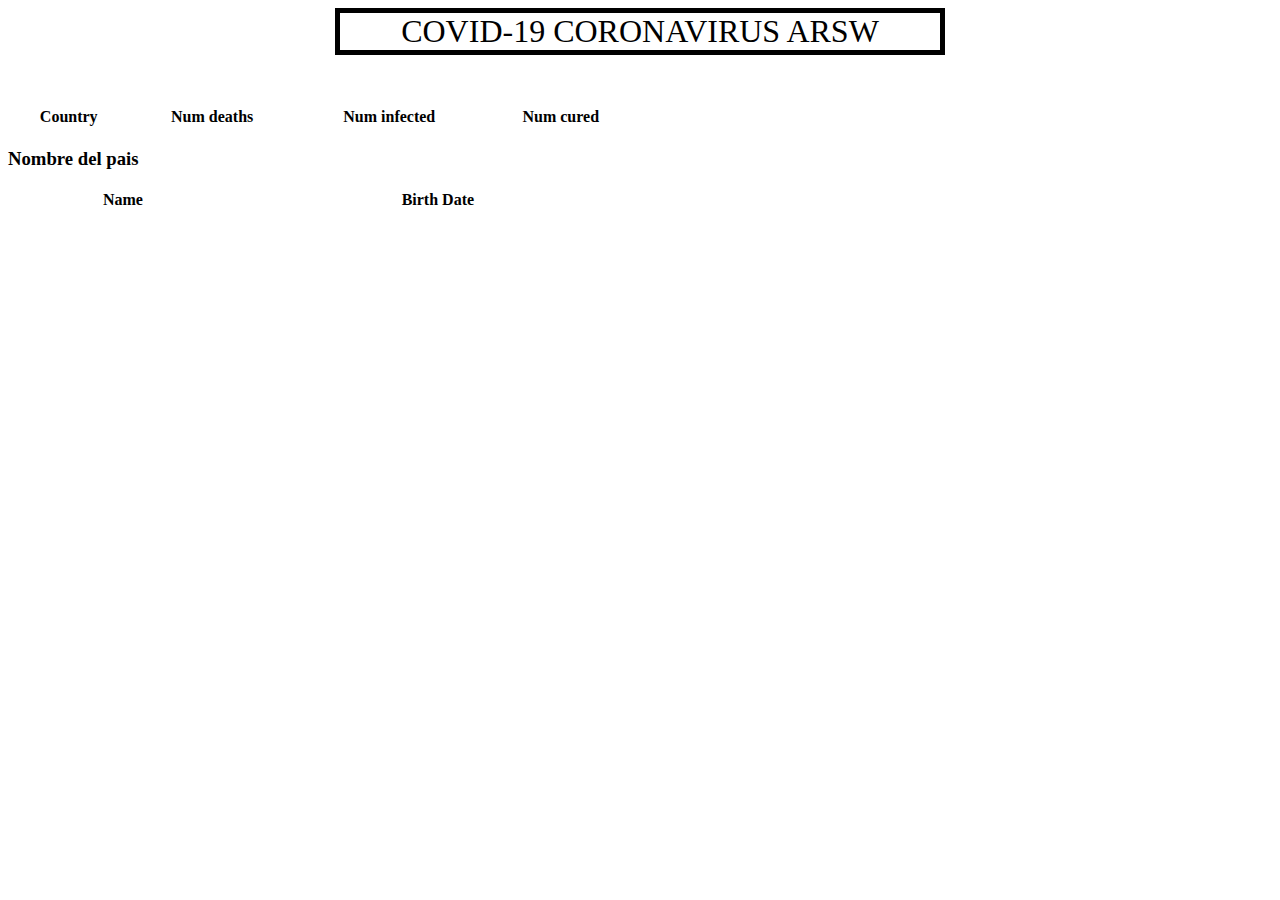
<file: src/main/resources/static/index.html>
<!DOCTYPE html>
<html lang="en">
<head>
  <meta charset="UTF-8">
  <title>Coronavirus Stats</title>
  <link rel="stylesheet" href="stylesheets/index.css">

  <script src="js/app.js"></script>
  <script src="js/apiclient.js"></script>

</head>
<body onload="app.getAllCases();">
<header>COVID-19 CORONAVIRUS ARSW</header>
<section id = "content">
  <table style="width:50%" id="table">
    <thead>
    <tr>
      <th>Country</th>
      <th>Num deaths</th>
      <th>Num infected</th>
      <th>Num cured</th>
    </tr>
    </thead>

    <tbody id="Table_Content">

    </tbody>
  </table>
  <h3 id="country_name">Nombre del pais</h3>
  <table style="width:50%" id="table_Country">
    <thead>
    <tr>
      <th>Name</th>
      <th>Birth Date</th>
    </tr>
    </thead>

    <tbody id="Table_Content_Country">

    </tbody>
  </table>
</section>


</body>
</html>
</file>
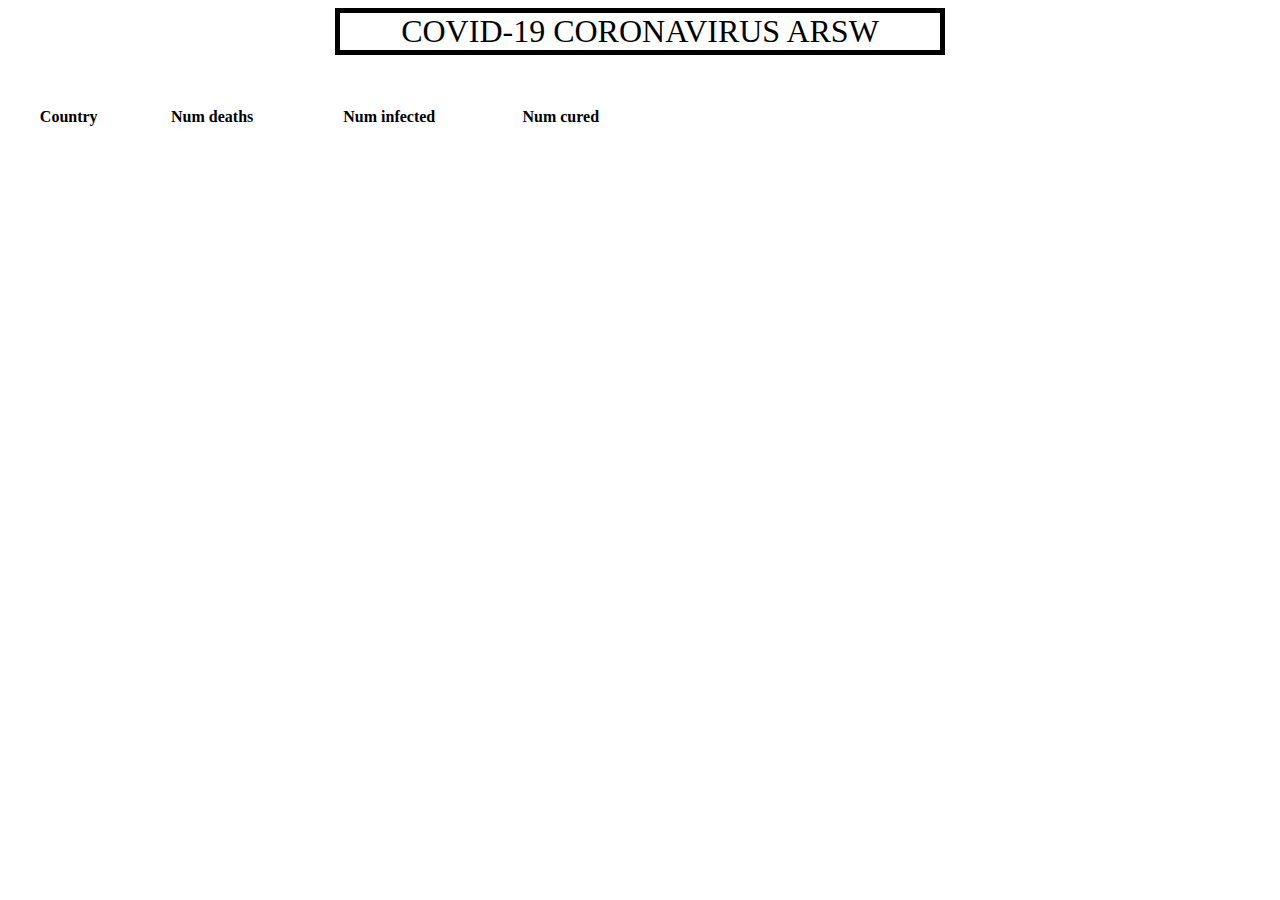
<file: src/main/resources/templates/index.html>
<!DOCTYPE html>
<html lang="en">
<head>
  <meta charset="UTF-8">
  <title>Coronavirus Stats</title>
  <link rel="stylesheet" href="../public/stylesheets/index.css">

  <script src="../public/js/app.js"></script>
  <script src="../public/js/apiclient.js"></script>

</head>
<body>
<header>COVID-19 CORONAVIRUS ARSW</header>
<section id = "content">
  <table style="width:50%" id="table">
    <thead>
    <tr>
      <th>Country</th>
      <th>Num deaths</th>
      <th>Num infected</th>
      <th>Num cured</th>
    </tr>
    </thead>

    <tbody id="Table_Content">

    </tbody>
  </table>
</section>


</body>
</html>
</file>
<file: src/main/resources/static/stylesheets/index.css>
header {
    font-size: xx-large;
    text-align: center;
    margin: 0 auto 50px;
    width: 600px;
    border: 5px solid black;
}
</file>
<file: src/main/resources/public/stylesheets/index.css>
header {
    font-size: xx-large;
    text-align: center;
    margin: 0 auto;
    margin-bottom: 50px;
    width: 600px;
    border: 5px solid black;
}
</file>
